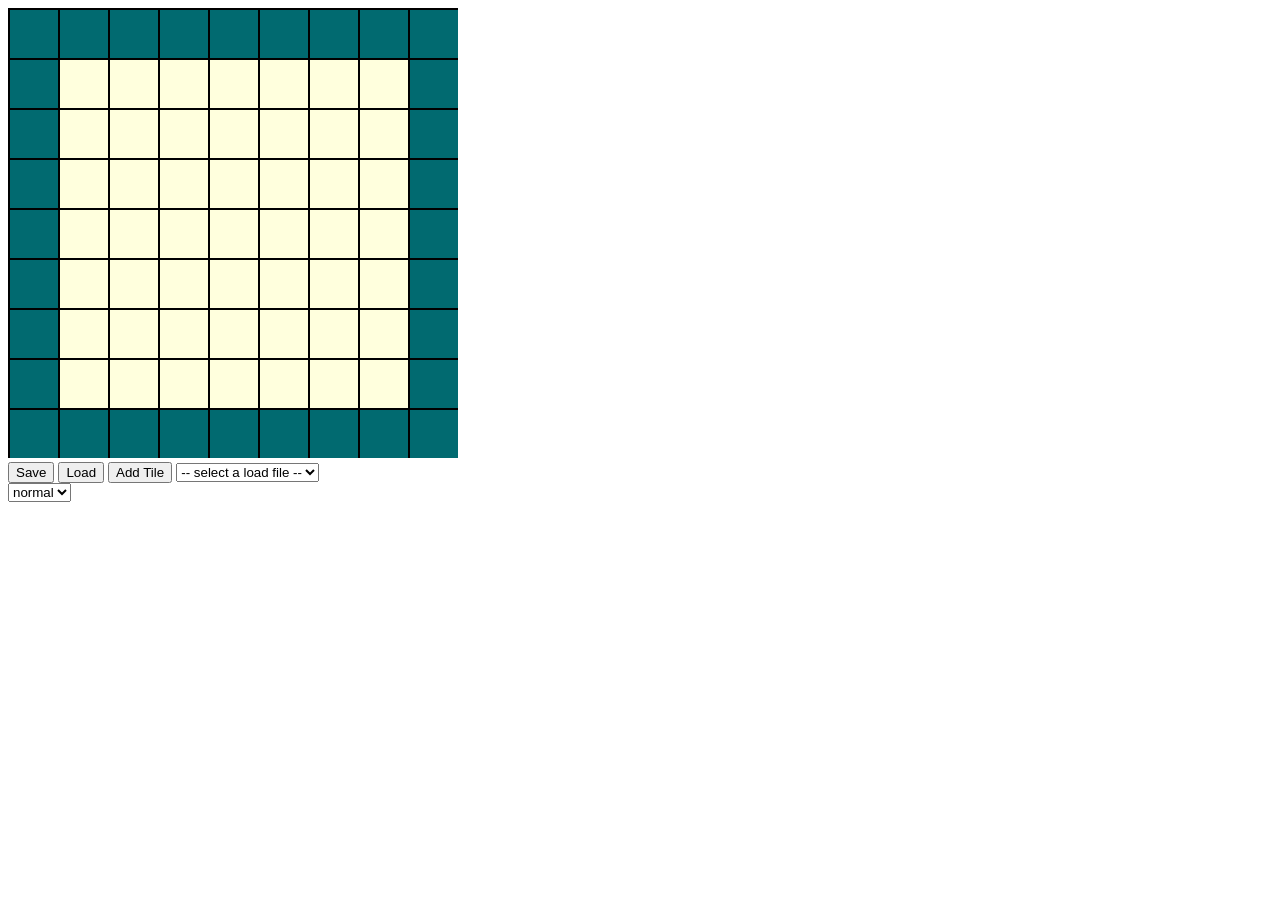
<file: index.html>
<!DOCTYPE html>
<html>
    <head>
        <meta charset="utf-8">
        <meta http-equiv="X-UA-Compatible" content="IE=edge">
        <title></title>
        <meta name="description" content="">
        <meta name="viewport" content="width=device-width, initial-scale=1">
        <link rel="stylesheet" href="">
    </head>
    <body>
        <canvas id="mainCanvas" width="500" height="500"></canvas>
        <div id="sidebar" width="200">
            <div width="100%">
            <button>Save</button>
            <button onclick="loadText();">Load</button>
              <button onclick="addTile();">Add Tile</button>
            <select>
                <option disabled selected>-- select a load file --</option>
                <option value=0>Border 1</option>
            </select>
        </div>
        <select width=100% name="drawMode" id="drawModeSelect">
            <option value="normal">normal</option>
            <option value="walls">walls</option>
          </select>
        
        </div>
        <script src="app.js" async defer></script>
    </body>
</html>
</file>
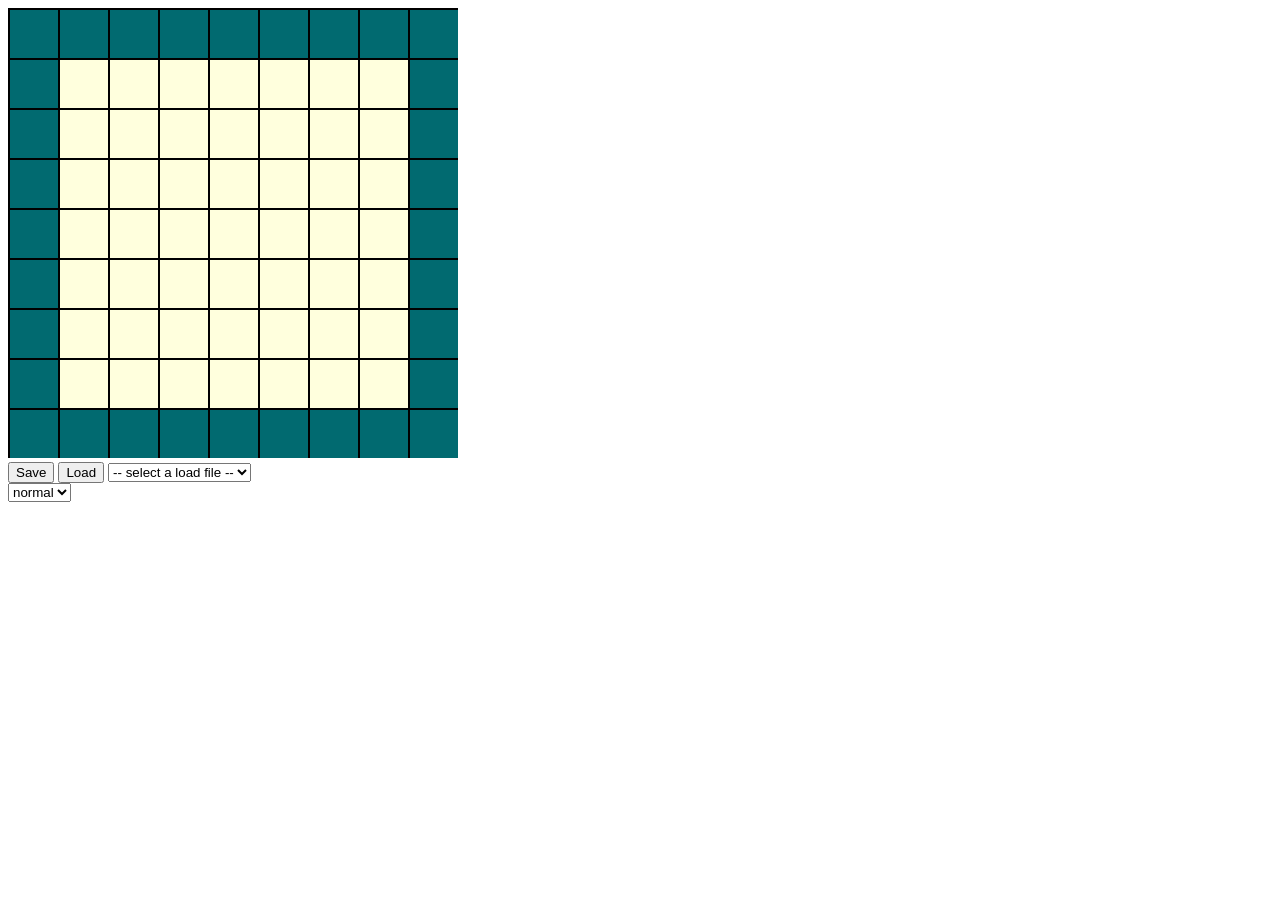
<file: main.html>
<!DOCTYPE html>
<html>
    <head>
        <meta charset="utf-8">
        <meta http-equiv="X-UA-Compatible" content="IE=edge">
        <title></title>
        <meta name="description" content="">
        <meta name="viewport" content="width=device-width, initial-scale=1">
        <link rel="stylesheet" href="">
    </head>
    <body>
        <canvas id="mainCanvas" width="500" height="500"></canvas>
        <div id="sidebar" width="200">
            <div width="100%">
            <button>Save</button>
            <button onclick="loadText();">Load</button>
            <select>
                <option disabled selected>-- select a load file --</option>
                <option value=0>Border 1</option>
            </select>
        </div>
        <select width=100% name="drawMode" id="drawModeSelect">
            <option value="normal">normal</option>
            <option value="walls">walls</option>
          </select>
        
        </div>
        <script src="app.js" async defer></script>
    </body>
</html>
</file>
